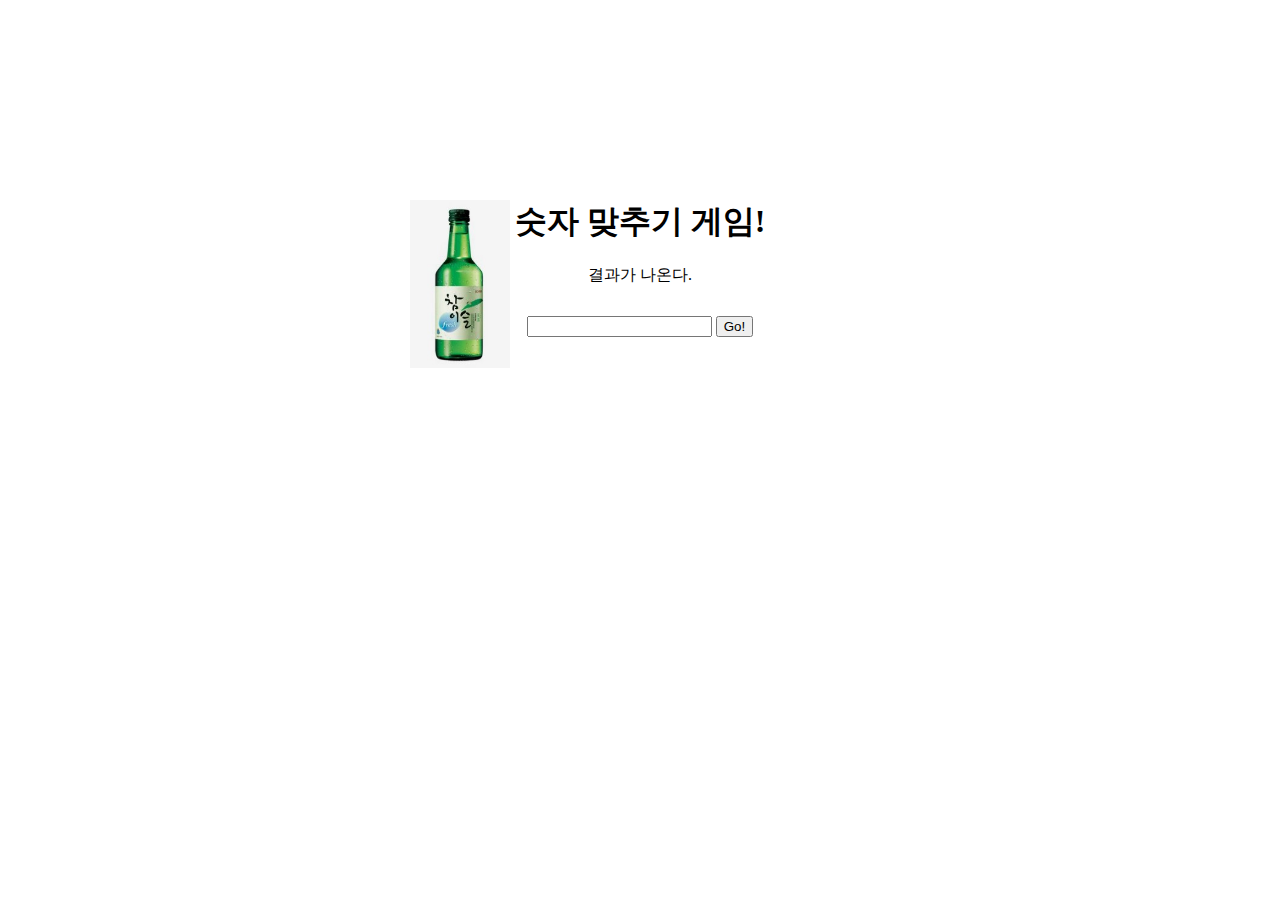
<file: number-game/index.html>
<!DOCTYPE html>
<html lang="en">

<head>
    <meta charset="UTF-8">
    <meta name="viewport" content="width=device-width, initial-scale=1.0">
    <title>Document</title>
    <link rel="stylesheet" href="style.css">

</head>

<body>
    <img src="image.png" alt="">
    <h1>숫자 맞추기 게임!</h1>
    <div id="result-area">결과가 나온다.</div>
    <input type="number" id="user-input"/>
    <button id="play-button">Go!</button>
    <script src="main.js"></script>
</body>

</html>
</file>
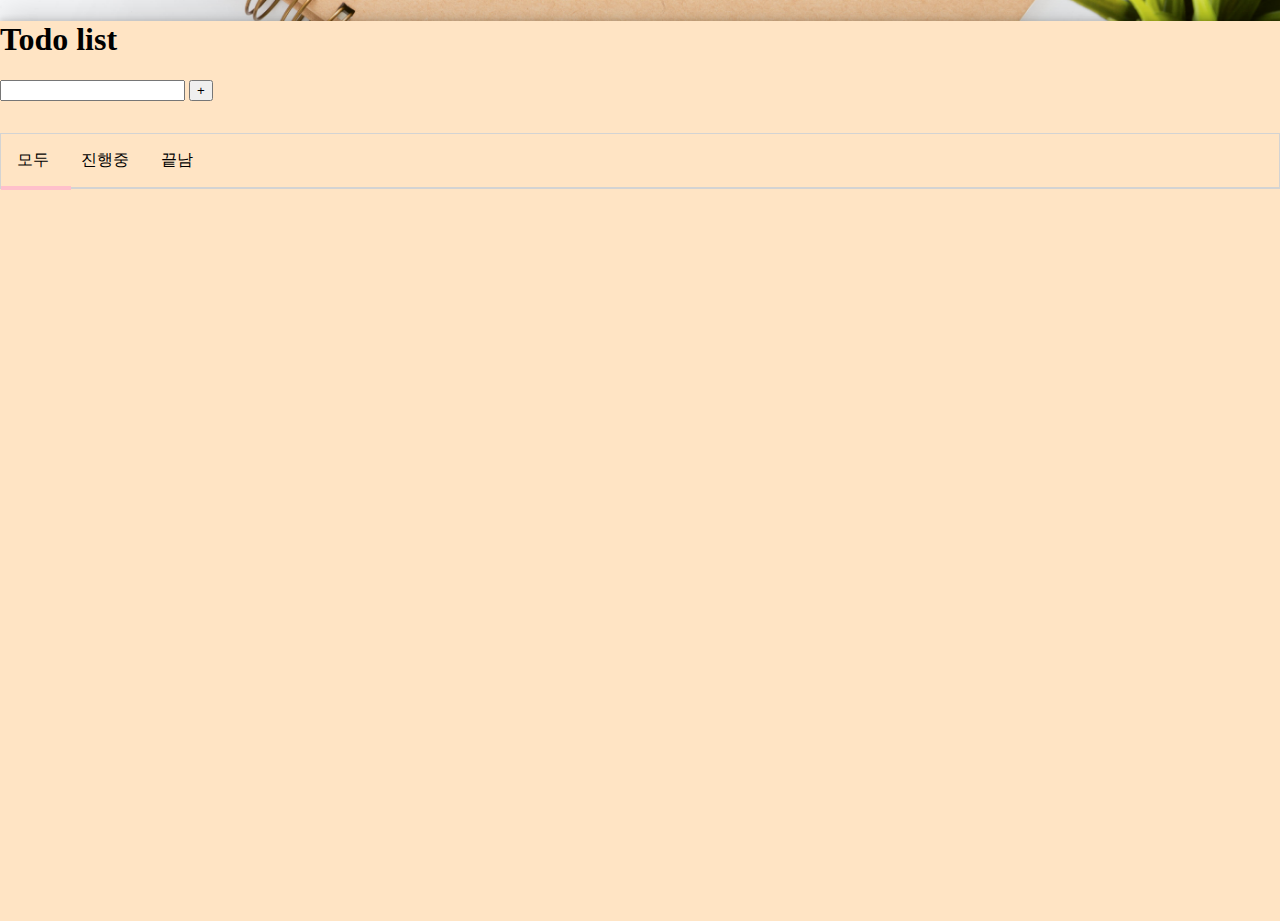
<file: qwer/index.html>
<!DOCTYPE html>
<html lang="en">

<head>
    <meta charset="UTF-8">
    <meta name="viewport" content="width=device-width, initial-scale=1.0">
    <title>Document</title>
    <link href="https://cdn.jsdelivr.net/npm/bootstrap@5.1.3/dist/css/bootstrap.min.css" rel="stylesheet" integrity="sha384-1BmE4kWBq78iYhFldvKuhfTAU6auU8tT94WrHftjDbrCEXSU1oBoqyl2QvZ6jIW3" crossorigin="anonymous">
    <link rel="stylesheet" href="style.css">
</head>
<body>
    <div class="container">
        <h1>Todo list</h1>
        <section class="input-area">
            <input type="text" id="task-input"/>
            <button id="add-button">+</button>
        </section>

        <section class="task-area">
            <div class="task-tabs">
                <div id="under-line"></div>
                <div>
                    모두
                </div>
                <div>
                    진행중
                </div>
                <div>
                    끝남
                </div>
            </div>
            <div id="task-board">
                
            </div>
        </section>
    </div>


    <script src="https://cdn.jsdelivr.net/npm/bootstrap@5.1.3/dist/js/bootstrap.bundle.min.js" integrity="sha384-ka7Sk0Gln4gmtz2MlQnikT1wXgYsOg+OMhuP+IlRH9sENBO0LRn5q+8nbTov4+1p" crossorigin="anonymous"></script>
    <script src="script.js"></script>
</body>
</html>
</file>
<file: number-game/style.css>
body{text-align: center;margin-top: 200px;}
input{margin-top: 30px;}
img{width: 100px;position: absolute;margin-left: -230px;}
</file>
<file: qwer/style.css>
body{
    margin: 0;
    background-image: url("images/pexels-tirachard-kumtanom-733852.jpg");
    background-repeat:no-repeat ;
    background-size: cover;
}
.container{
    background-color: bisque;
    min-height: 100vh;
    box-shadow: rgba(0, 0, 0, 0.25) 0px 54px 55px, rgba(0, 0, 0, 0.12) 0px -12px 30px, rgba(0, 0, 0, 0.12) 0px 4px 6px, rgba(0, 0, 0, 0.17) 0px 12px 13px, rgba(0, 0, 0, 0.09) 0px -3px 5px;
}
.task-area{
    border: 1px solid lightgray;
    margin-top: 2em;
}
.task-tabs{
    display: flex;
    border-bottom: 1px solid lightgray;
    position: relative;
}
.task-tabs div{
    padding: 1em;
}
#under-line{
    height: 4px;background-color: pink;
    position: absolute;
    width: 70px;
    left: 0px;
    top: 52px;
    padding: 0px;
}
.task{
    display: flex;
    justify-content: space-between;
    padding: 1em;
}
</file>
